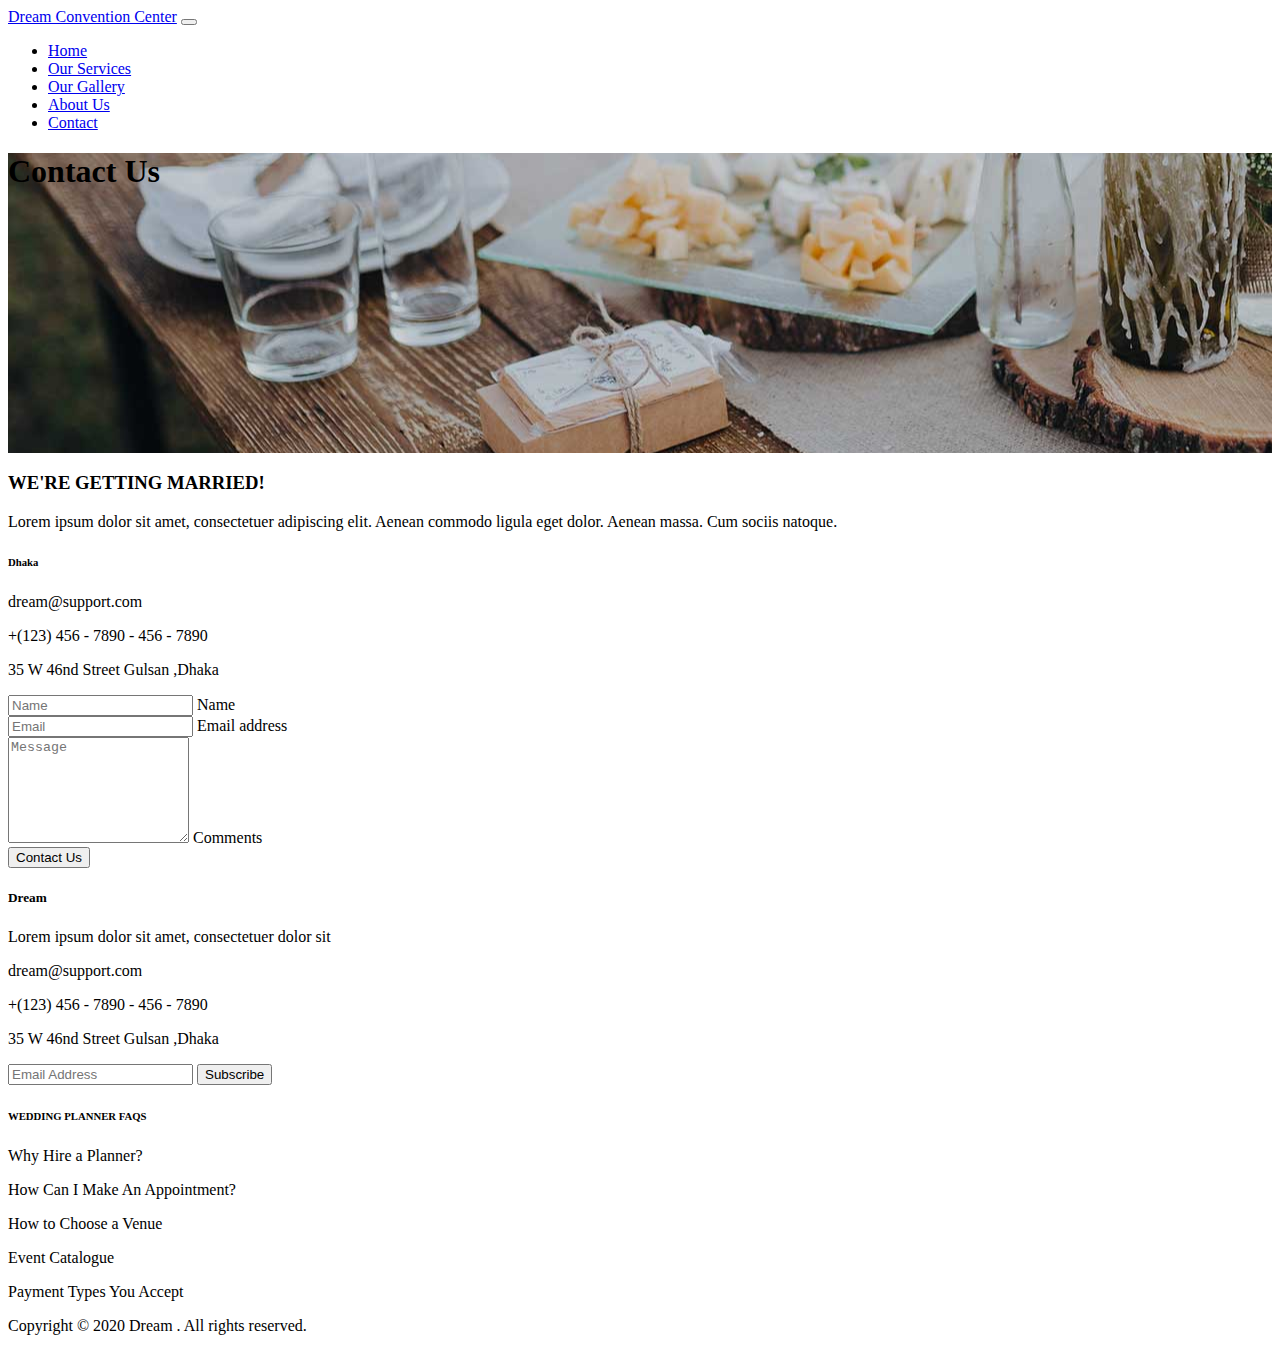
<file: contact.html>
<!DOCTYPE html>
<html lang="en">
  <head>
    <meta charset="UTF-8" />
    <meta http-equiv="X-UA-Compatible" content="IE=edge" />
    <meta name="viewport" content="width=device-width, initial-scale=1.0" />
    <title>Convention Center</title>

    <link
      href="https://cdn.jsdelivr.net/npm/bootstrap@5.1.3/dist/css/bootstrap.min.css"
      rel="stylesheet"
      integrity="sha384-1BmE4kWBq78iYhFldvKuhfTAU6auU8tT94WrHftjDbrCEXSU1oBoqyl2QvZ6jIW3"
      crossorigin="anonymous"
    />
  </head>
  <body>
    <header>
      <nav class="navbar navbar-expand-lg navbar-light bg-light">
        <div class="container">
          <a class="navbar-brand text-dark fw-bold fs-4" href="#"
            >Dream Convention Center</a
          >
          <button
            class="navbar-toggler"
            type="button"
            data-bs-toggle="collapse"
            data-bs-target="#navbarNav"
            aria-controls="navbarNav"
            aria-expanded="false"
            aria-label="Toggle navigation"
          >
            <span class="navbar-toggler-icon"></span>
          </button>
          <div class="collapse navbar-collapse" id="navbarNav">
            <ul class="navbar-nav fw-bold ms-auto">
              <li class="nav-item">
                <a
                  class="nav-link text-dark"
                  aria-current="page"
                  href="/index.html"
                  >Home</a
                >
              </li>
              <li class="nav-item">
                <a class="nav-link text-dark" href="/service.html"
                  >Our Services</a
                >
              </li>
              <li class="nav-item">
                <a class="nav-link text-dark" href="/gallery.html"
                  >Our Gallery</a
                >
              </li>
              <li class="nav-item">
                <a class="nav-link text-dark" href="/about.html">About Us</a>
              </li>
              <li class="nav-item">
                <a class="nav-link text-dark" href="/contact.html">Contact</a>
              </li>
            </ul>
          </div>
        </div>
      </nav>
      <div
        class=""
        style="
          background-image: url(/images/about-img.jpg);
          height: 300px;
          background-attachment: fixed;
        "
      >
        <h1 class="text-lg-center text-uppercase text-white py-5">
          Contact Us
        </h1>
      </div>
    </header>

    <main>
      <section class="py-5">
        <div class="container my-5">
          <div class="row">
            <div class="col-6">
              <h3 class="fw-bold">WE'RE GETTING MARRIED!</h3>
              <p class="text-wrap text-">
                Lorem ipsum dolor sit amet, consectetuer adipiscing elit. Aenean
                commodo ligula eget dolor. Aenean massa. Cum sociis natoque.
              </p>
              <h6 class="fs-3 fw-bold">Dhaka</h6>
              <div class="text-muted">
                <p>dream@support.com</p>
                <p>+(123) 456 - 7890 - 456 - 7890</p>
                <p>35 W 46nd Street Gulsan ,Dhaka</p>
              </div>
            </div>
            <div class="col-6">
              <div class="form-floating mb-3">
                <input
                  type="text"
                  class="form-control"
                  id="floatingInput"
                  placeholder="Name"
                />
                <label for="floatingInput">Name</label>
              </div>
              <div class="form-floating mb-3">
                <input
                  type="email"
                  class="form-control"
                  id="floatingInput"
                  placeholder="Email"
                />
                <label for="floatingInput">Email address</label>
              </div>
              <div class="form-floating">
                <textarea
                  class="form-control"
                  placeholder="Message"
                  id="floatingTextarea2"
                  style="height: 100px"
                ></textarea>
                <label for="floatingTextarea2">Comments</label>
              </div>
              <button type="button" class="btn btn-primary btn-lg mt-3">
                Contact Us
              </button>
            </div>
          </div>
        </div>
      </section>
    </main>

    <footer class="bg-light pt-5">
      <div class="container">
        <div class="d-flex justify-content-between">
          <div>
            <h5 class="fs-3 fw-bold">Dream</h5>
            <p>Lorem ipsum dolor sit amet, consectetuer dolor sit</p>
            <div class="text-muted">
              <p>dream@support.com</p>
              <p>+(123) 456 - 7890 - 456 - 7890</p>
              <p>35 W 46nd Street Gulsan ,Dhaka</p>
            </div>
          </div>
          <div class="input-group mb-3 w-25 h-25">
            <input
              type="text"
              class="form-control"
              placeholder="Email Address"
              aria-label="Recipient's username"
              aria-describedby="button-addon2"
            />
            <button
              class="btn btn-outline-success"
              type="button"
              id="button-addon2"
            >
              Subscribe
            </button>
          </div>
          <div>
            <h6>WEDDING PLANNER FAQS</h6>
            <div>
              <p>Why Hire a Planner?</p>
              <p>How Can I Make An Appointment?</p>
              <p>How to Choose a Venue</p>
              <p>Event Catalogue</p>
              <p>Payment Types You Accept</p>
            </div>
          </div>
        </div>
      </div>
      <p class="text-black d-md-block text-center">
        Copyright © 2020 Dream . All rights reserved.
      </p>
    </footer>

    <script
      src="https://cdn.jsdelivr.net/npm/bootstrap@5.1.3/dist/js/bootstrap.bundle.min.js"
      integrity="sha384-ka7Sk0Gln4gmtz2MlQnikT1wXgYsOg+OMhuP+IlRH9sENBO0LRn5q+8nbTov4+1p"
      crossorigin="anonymous"
    ></script>
  </body>
</html>
</file>
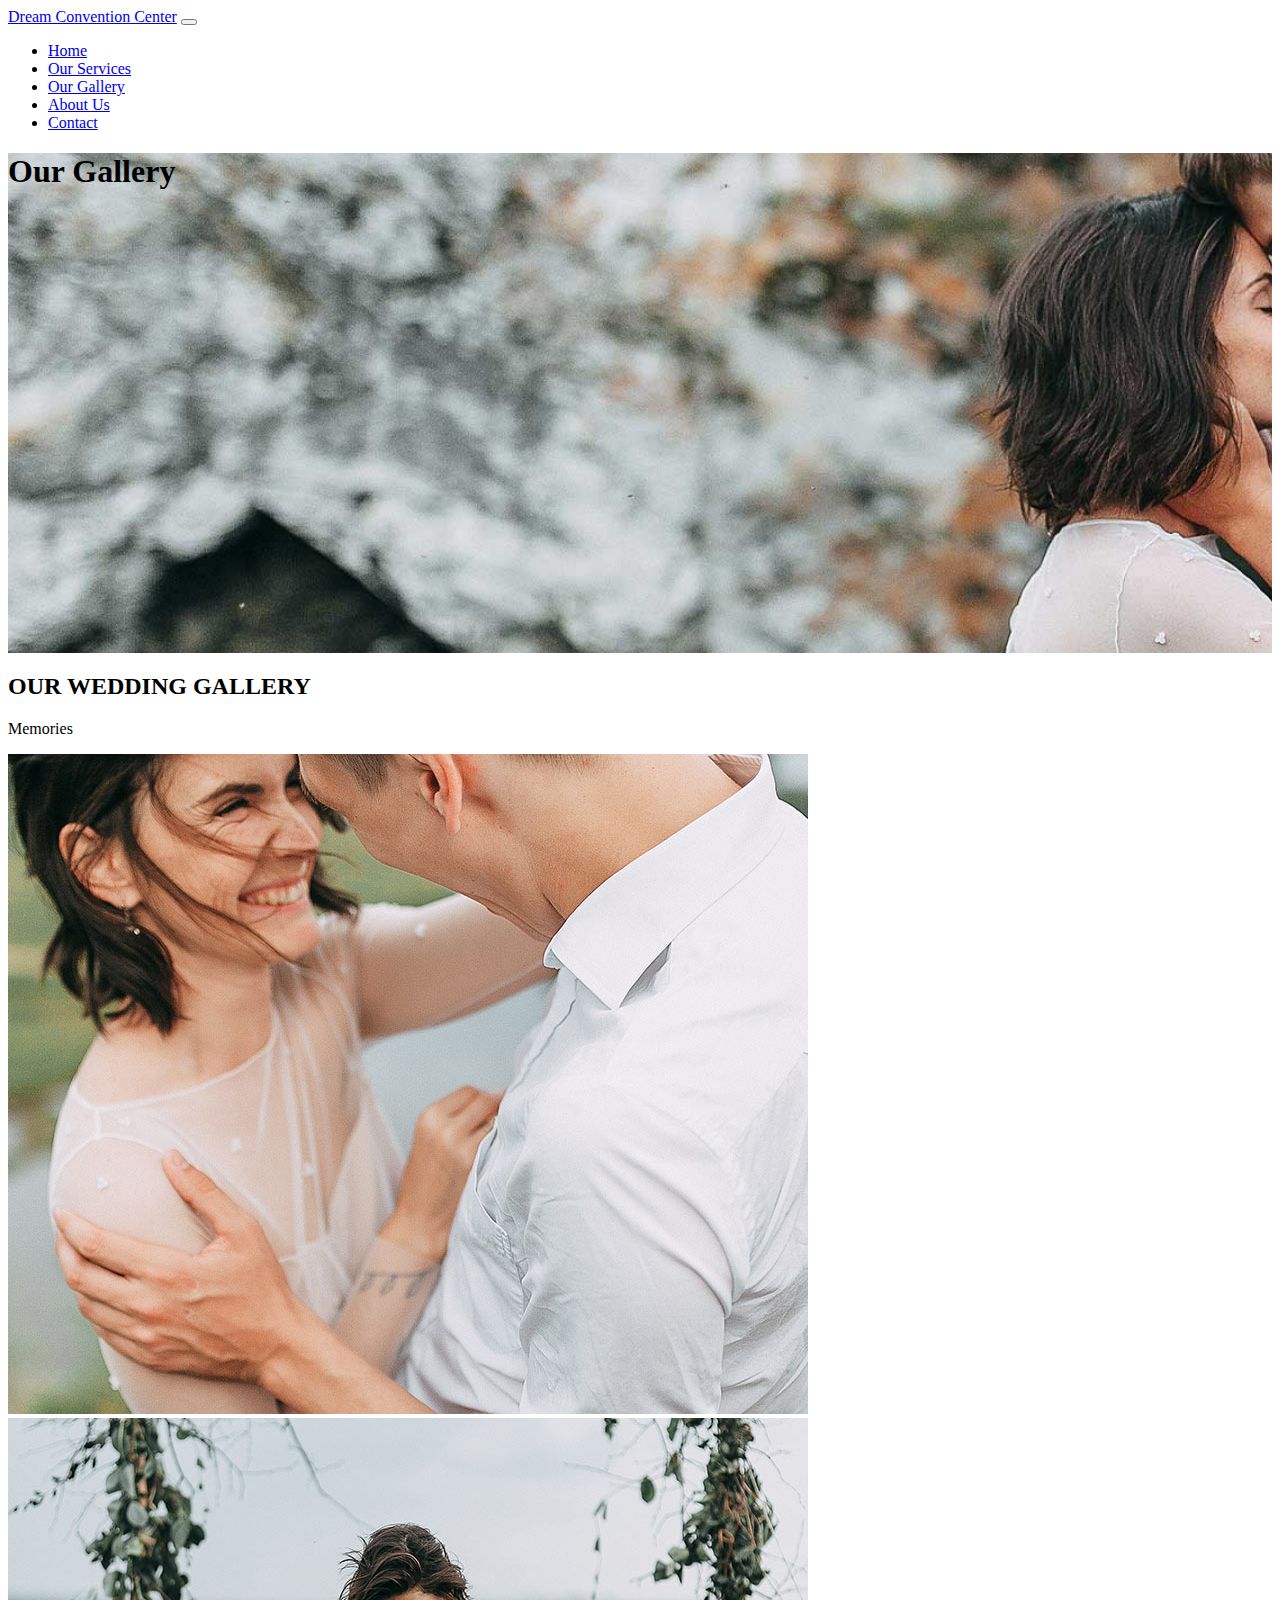
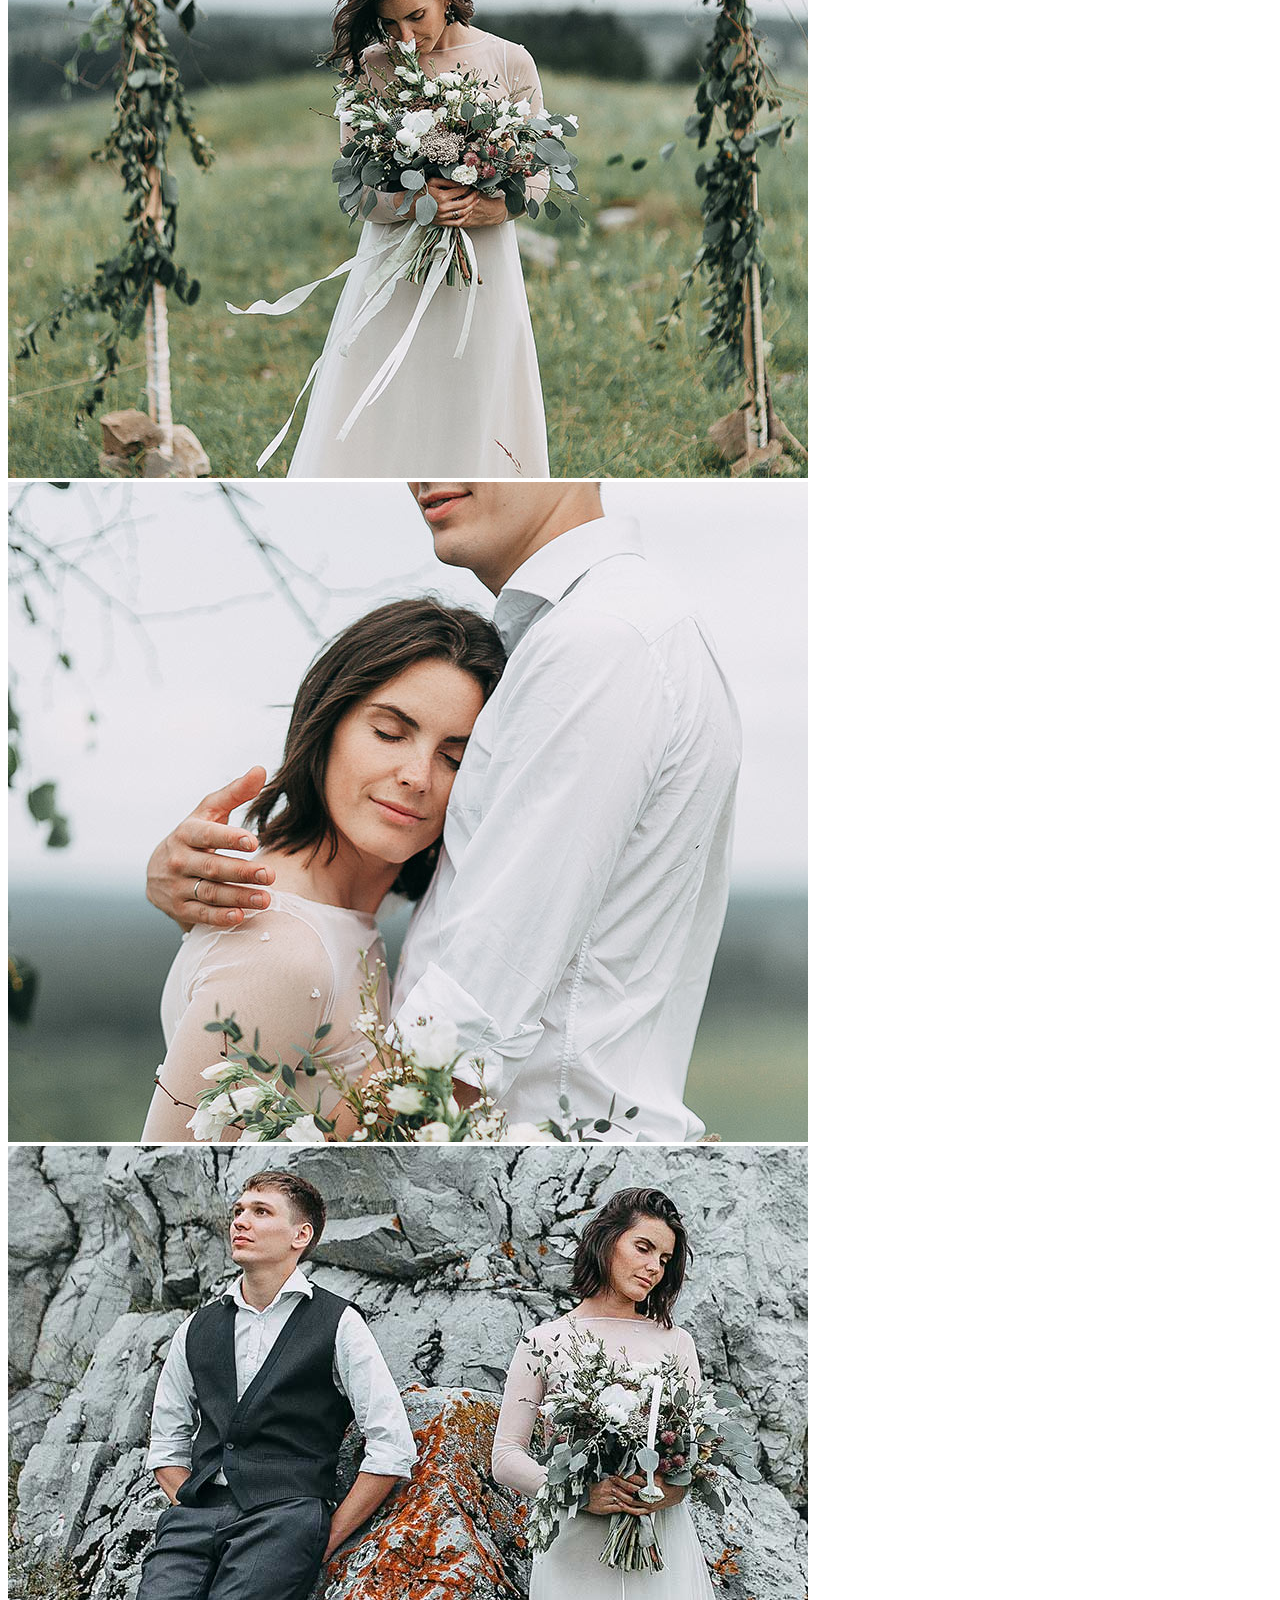
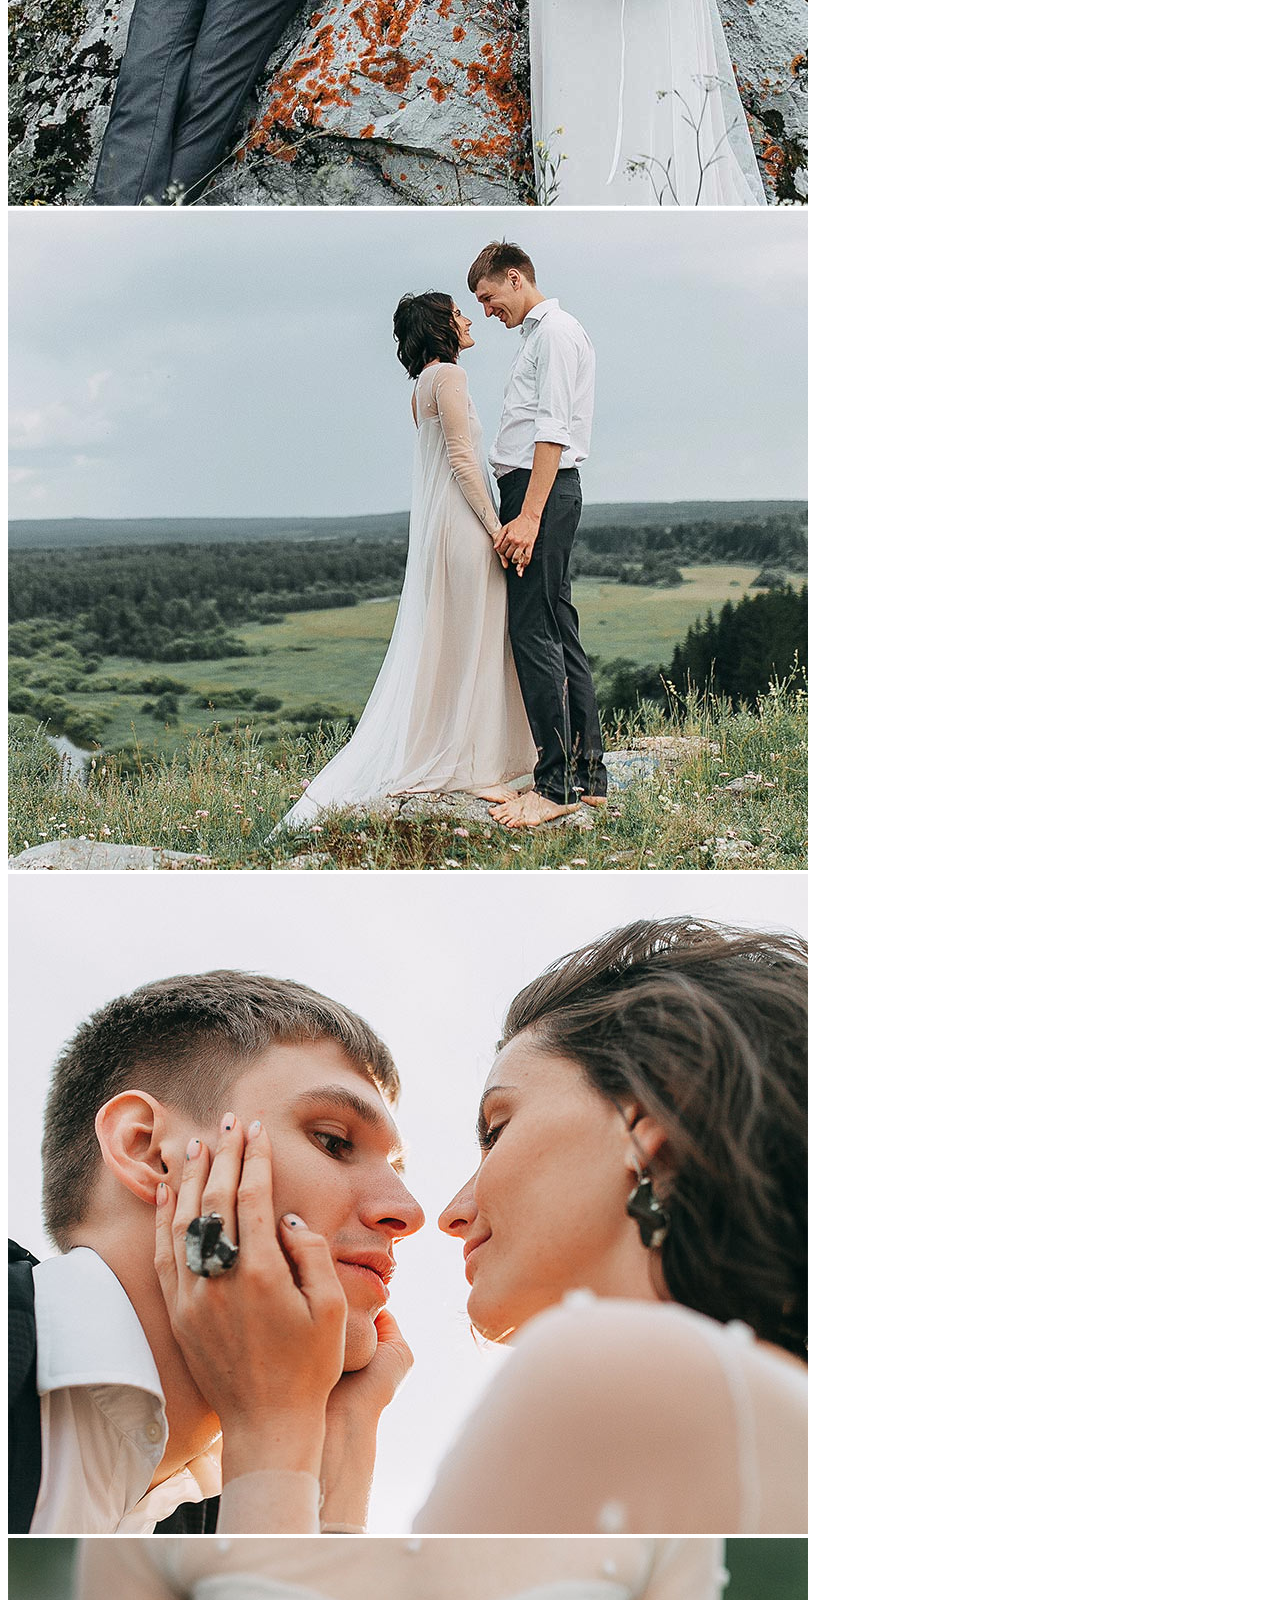
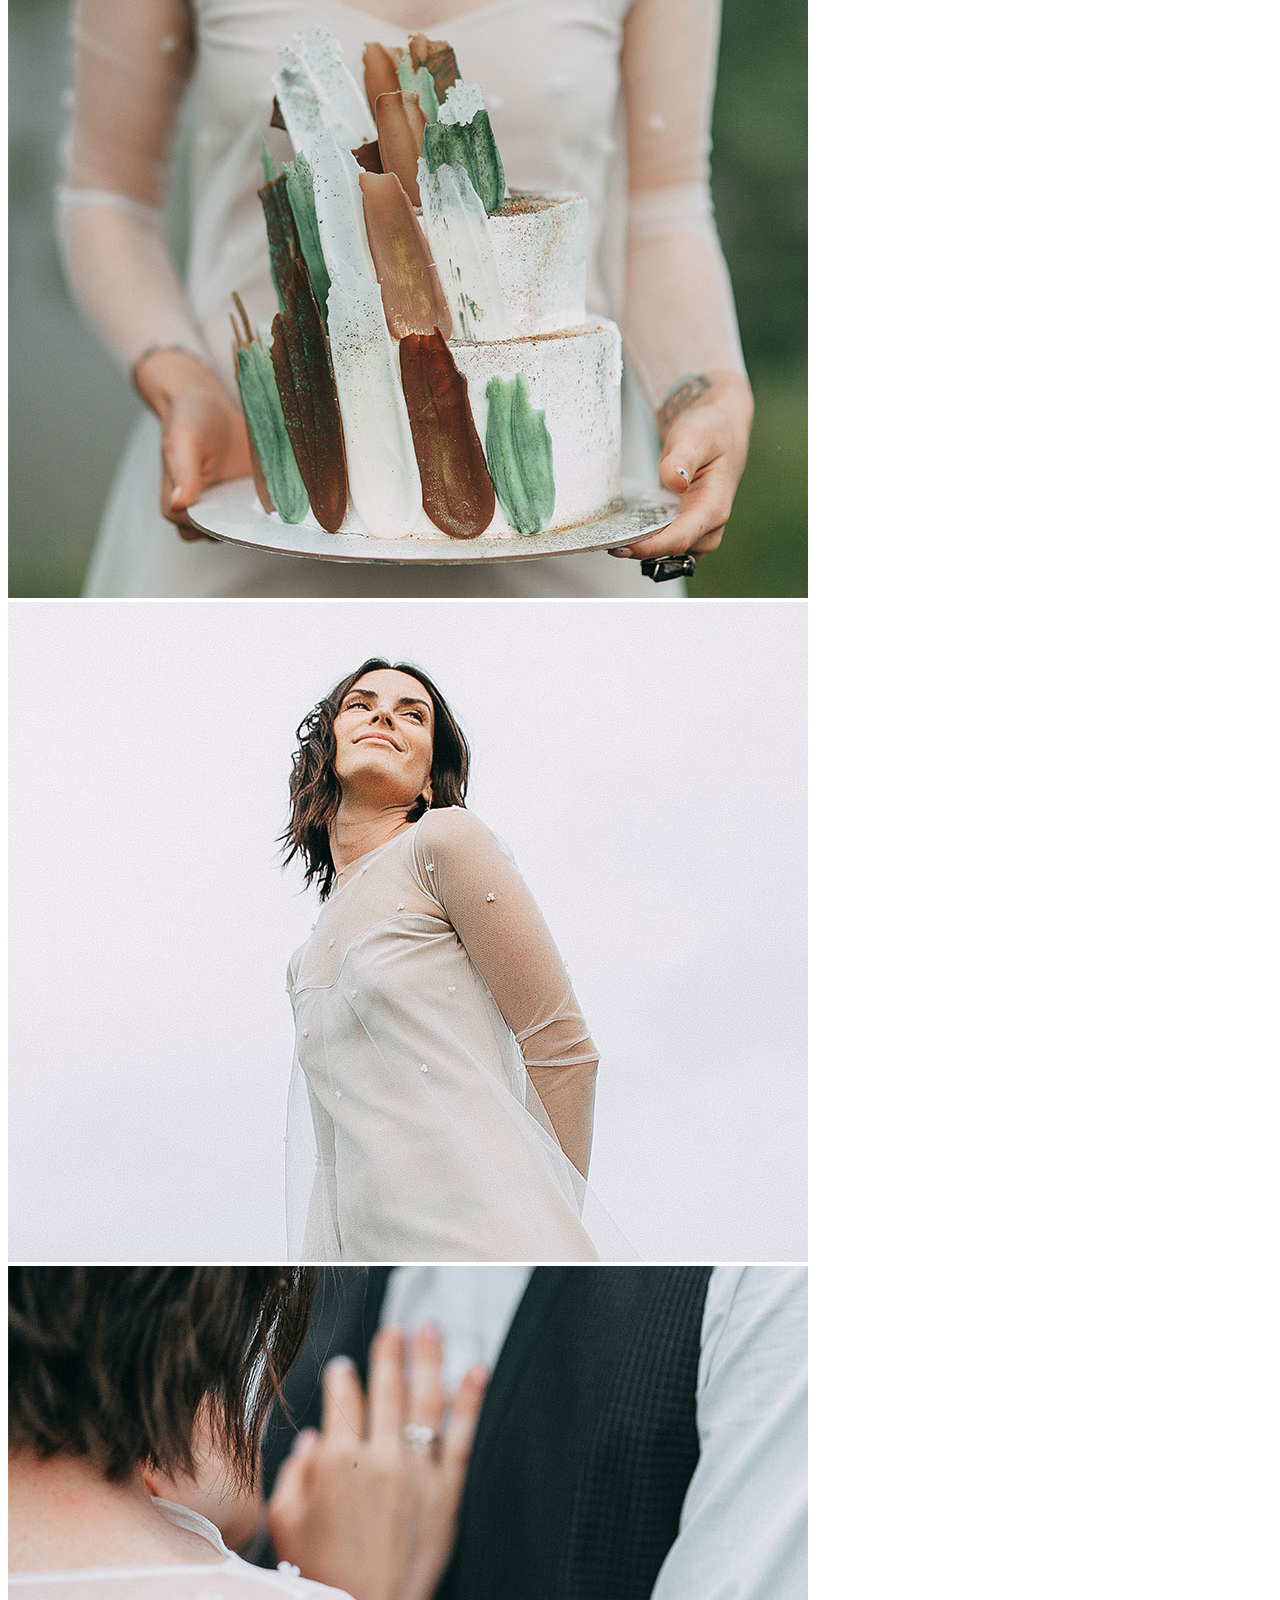
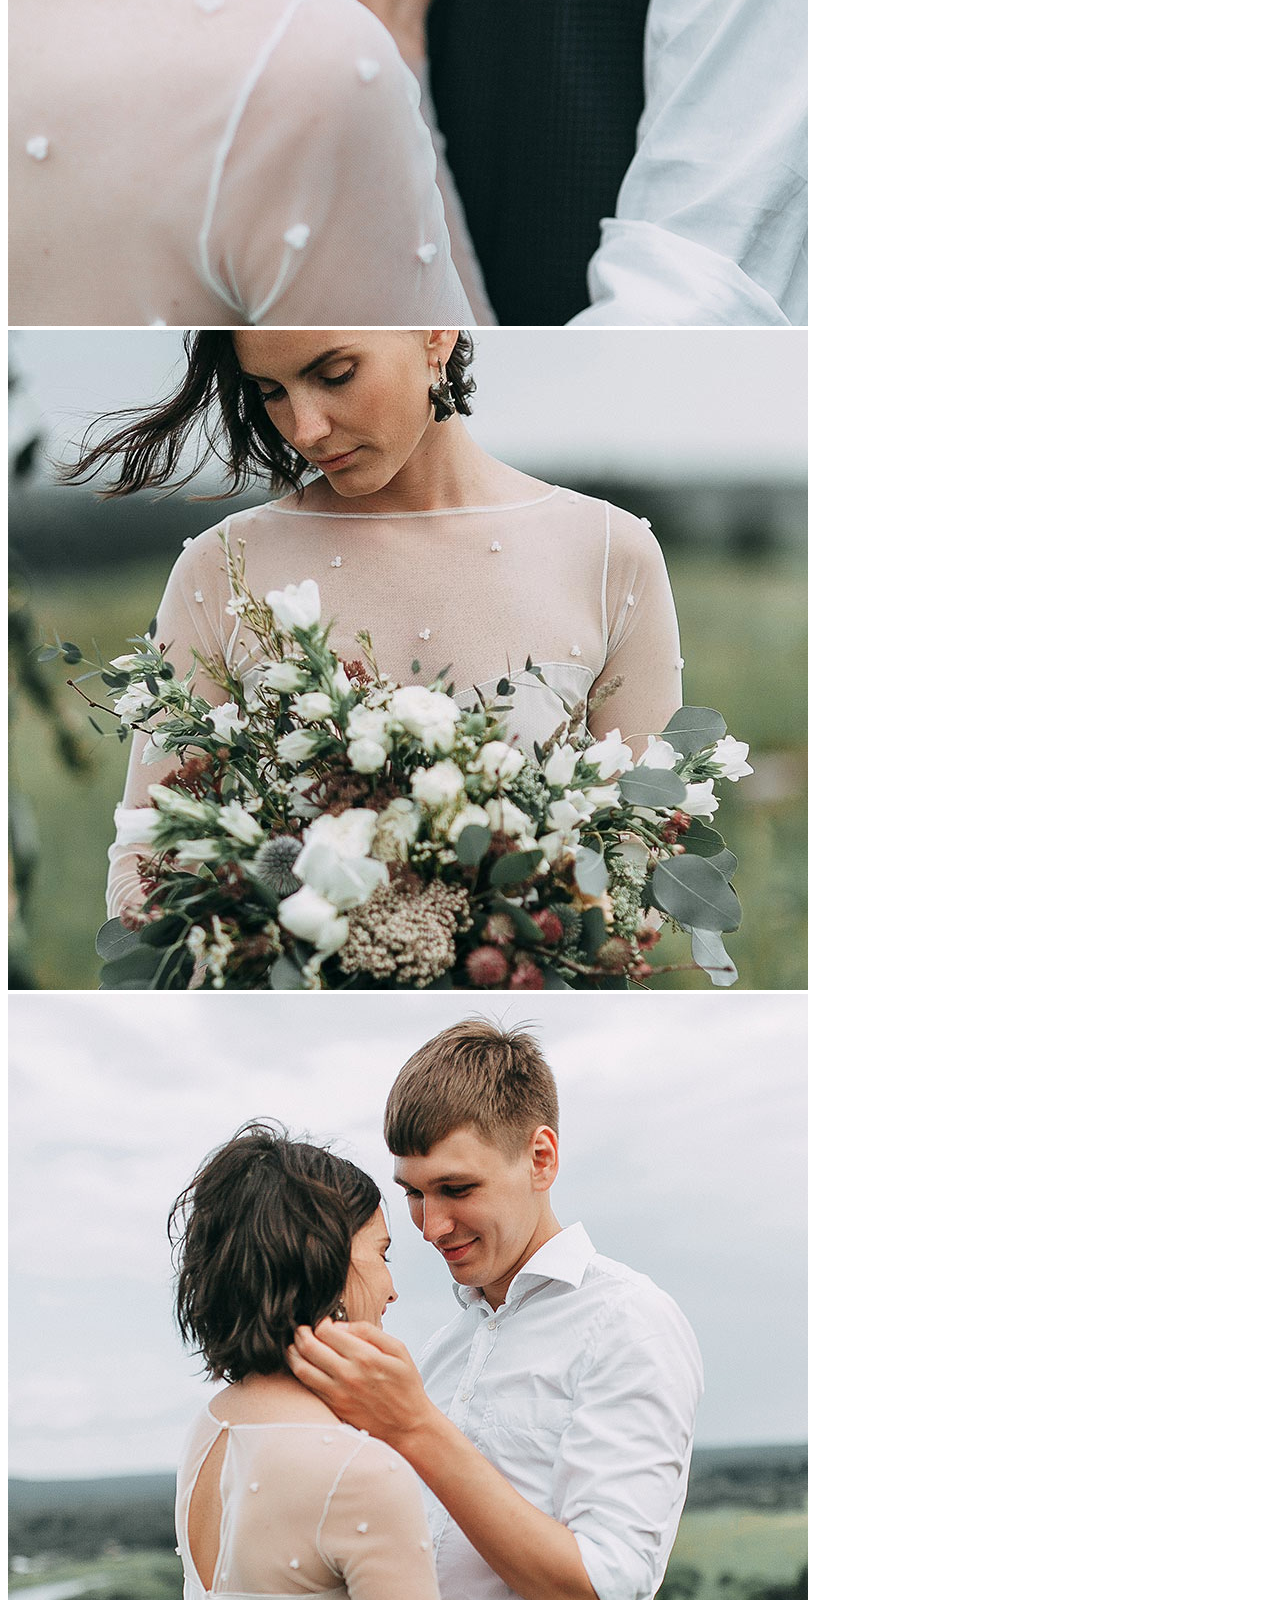
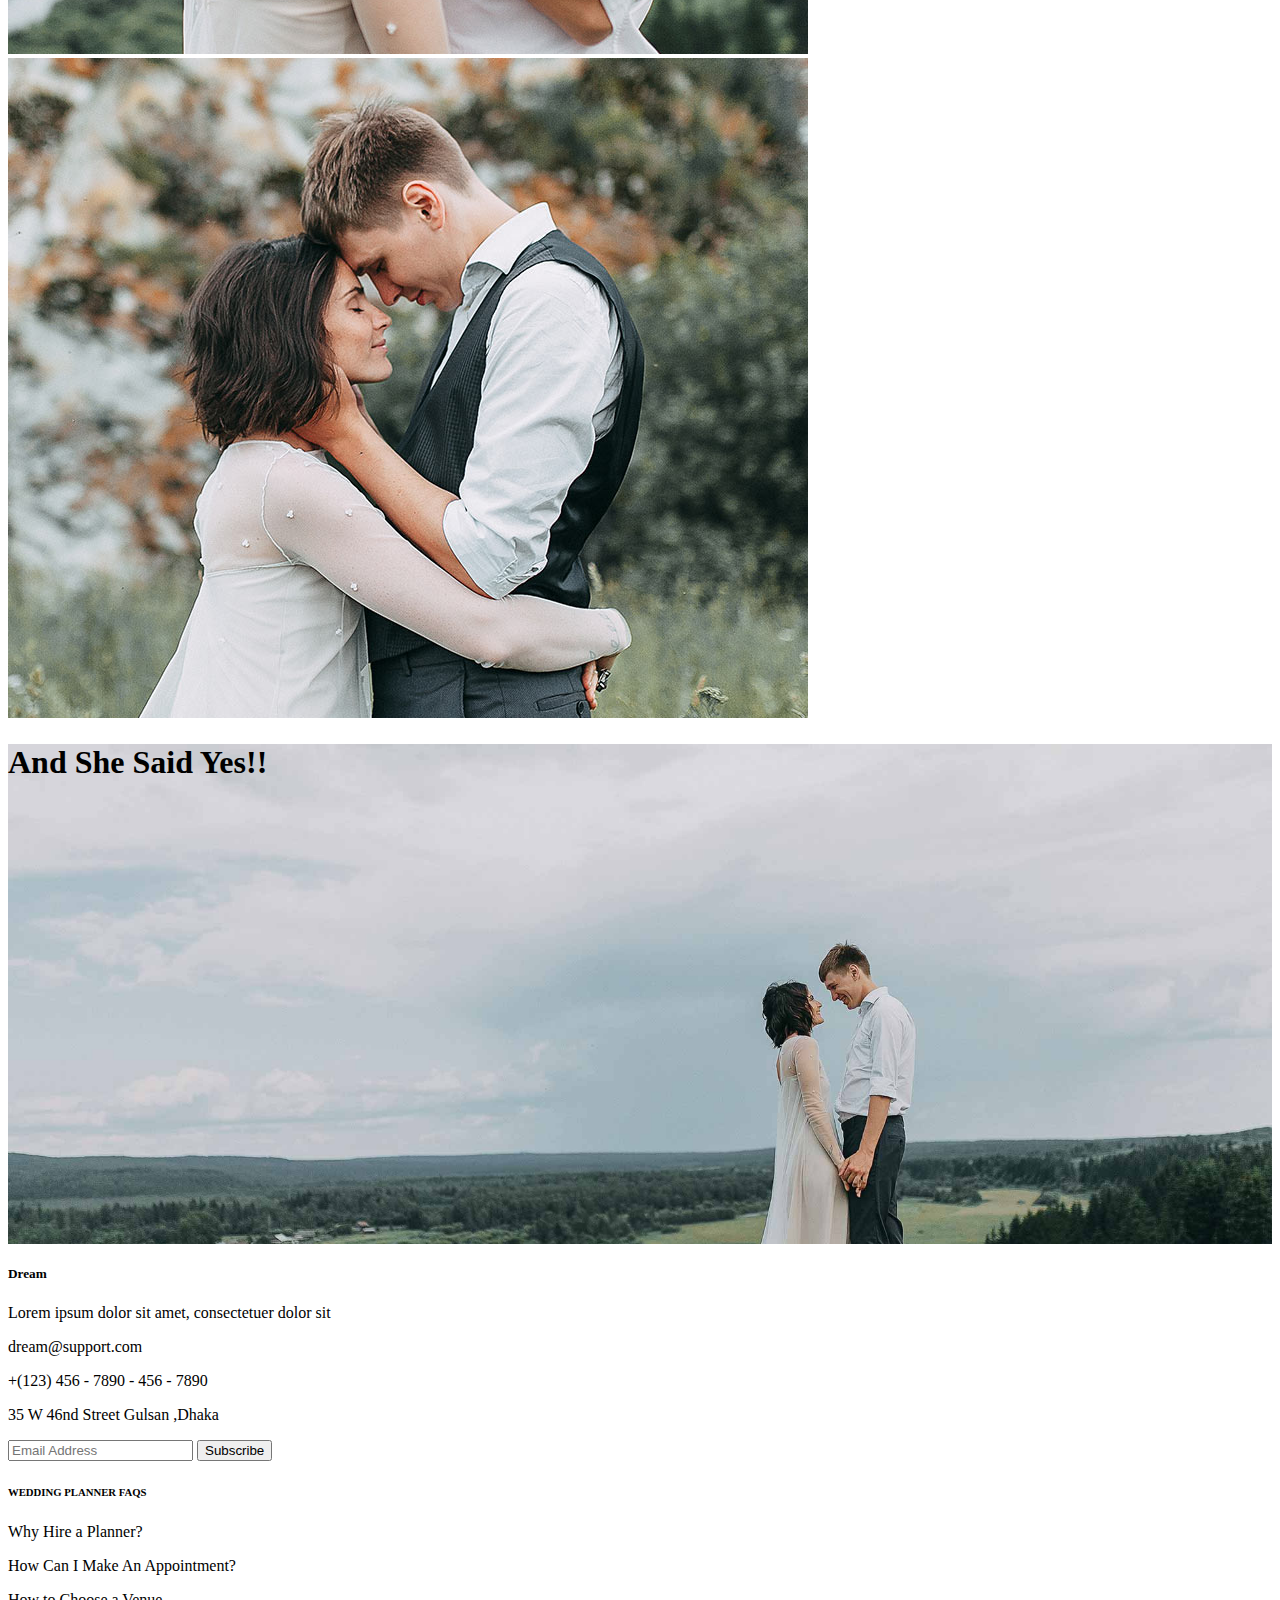
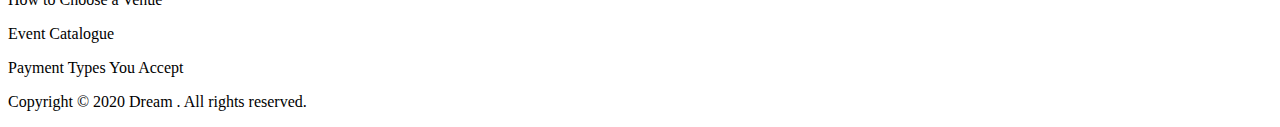
<file: gallery.html>
<!DOCTYPE html>
<html lang="en">
  <head>
    <meta charset="UTF-8" />
    <meta http-equiv="X-UA-Compatible" content="IE=edge" />
    <meta name="viewport" content="width=device-width, initial-scale=1.0" />
    <title>Convention Center</title>

    <link
      href="https://cdn.jsdelivr.net/npm/bootstrap@5.1.3/dist/css/bootstrap.min.css"
      rel="stylesheet"
      integrity="sha384-1BmE4kWBq78iYhFldvKuhfTAU6auU8tT94WrHftjDbrCEXSU1oBoqyl2QvZ6jIW3"
      crossorigin="anonymous"
    />
  </head>
  <body>
    <header>
      <nav class="navbar navbar-expand-lg navbar-light bg-light">
        <div class="container">
          <a class="navbar-brand text-dark fw-bold fs-4" href="#"
            >Dream Convention Center</a
          >
          <button
            class="navbar-toggler"
            type="button"
            data-bs-toggle="collapse"
            data-bs-target="#navbarNav"
            aria-controls="navbarNav"
            aria-expanded="false"
            aria-label="Toggle navigation"
          >
            <span class="navbar-toggler-icon"></span>
          </button>
          <div class="collapse navbar-collapse" id="navbarNav">
            <ul class="navbar-nav fw-bold ms-auto">
              <li class="nav-item">
                <a
                  class="nav-link text-dark"
                  aria-current="page"
                  href="/index.html"
                  >Home</a
                >
              </li>
              <li class="nav-item">
                <a class="nav-link text-dark" href="/service.html"
                  >Our Services</a
                >
              </li>
              <li class="nav-item">
                <a class="nav-link text-dark" href="/gallery.html"
                  >Our Gallery</a
                >
              </li>
              <li class="nav-item">
                <a class="nav-link text-dark" href="/about.html">About Us</a>
              </li>
              <li class="nav-item">
                <a class="nav-link text-dark" href="/contact.html">Contact</a>
              </li>
            </ul>
          </div>
        </div>
      </nav>
      <div
        class=""
        style="
          background-image: url(/images/gallery.jpg);
          height: 500px;
          background-size: cover;
          background-attachment: fixed;
        "
      >
        <h1 class="text-lg-center text-uppercase text-white py-5">
          Our Gallery
        </h1>
      </div>
    </header>

    <main>
      <section class="py-3">
        <div class="text-center my-4">
          <h2 class="fw-bold">OUR WEDDING GALLERY</h2>
          <p class="text-warning fw-bold">Memories</p>
        </div>
        <div class="container px-4 my-5">
          <div class="row g-4">
            <div class="col-lg-3">
              <img src="/images/1.jpg" class="img-fluid" alt="" />
            </div>
            <div class="col-lg-3">
              <img src="/images/2.jpg" class="img-fluid" alt="" />
            </div>
            <div class="col-lg-3">
              <img src="/images/3.jpg" class="img-fluid" alt="" />
            </div>
            <div class="col-lg-3">
              <img src="/images/4.jpg" class="img-fluid" alt="" />
            </div>
            <div class="col-lg-3">
              <img src="/images/5.jpg" class="img-fluid" alt="" />
            </div>
            <div class="col-lg-3">
              <img src="/images/6.jpg" class="img-fluid" alt="" />
            </div>
            <div class="col-lg-3">
              <img src="/images/7.jpg" class="img-fluid" alt="" />
            </div>
            <div class="col-lg-3">
              <img src="/images/8.jpg" class="img-fluid" alt="" />
            </div>
            <div class="col-lg-3">
              <img src="/images/9.jpg" class="img-fluid" alt="" />
            </div>
            <div class="col-lg-3">
              <img src="/images/10.jpg" class="img-fluid" alt="" />
            </div>
            <div class="col-lg-3">
              <img src="/images/11.jpg" class="img-fluid" alt="" />
            </div>
            <div class="col-lg-3">
              <img src="/images/12.jpg" class="img-fluid" alt="" />
            </div>
          </div>
        </div>
      </section>
      <section
        class="my-5"
        style="
          background-image: url(/images/yes.jpg);
          height: 500px;
          background-size: cover;
        "
      >
        <div class="d-flex justify-content-center align-items-center">
          <h1 class="pt-5 fs-1 fst-italic">And She Said Yes!!</h1>
        </div>
      </section>
    </main>

    <footer class="bg-light pt-5">
      <div class="container">
        <div class="d-flex justify-content-between">
          <div>
            <h5 class="fs-3 fw-bold">Dream</h5>
            <p>Lorem ipsum dolor sit amet, consectetuer dolor sit</p>
            <div class="text-muted">
              <p>dream@support.com</p>
              <p>+(123) 456 - 7890 - 456 - 7890</p>
              <p>35 W 46nd Street Gulsan ,Dhaka</p>
            </div>
          </div>
          <div class="input-group mb-3 w-25 h-25">
            <input
              type="text"
              class="form-control"
              placeholder="Email Address"
              aria-label="Recipient's username"
              aria-describedby="button-addon2"
            />
            <button
              class="btn btn-outline-success"
              type="button"
              id="button-addon2"
            >
              Subscribe
            </button>
          </div>
          <div>
            <h6>WEDDING PLANNER FAQS</h6>
            <div>
              <p>Why Hire a Planner?</p>
              <p>How Can I Make An Appointment?</p>
              <p>How to Choose a Venue</p>
              <p>Event Catalogue</p>
              <p>Payment Types You Accept</p>
            </div>
          </div>
        </div>
      </div>
      <p class="text-black d-md-block text-center">
        Copyright © 2020 Dream . All rights reserved.
      </p>
    </footer>

    <script
      src="https://cdn.jsdelivr.net/npm/bootstrap@5.1.3/dist/js/bootstrap.bundle.min.js"
      integrity="sha384-ka7Sk0Gln4gmtz2MlQnikT1wXgYsOg+OMhuP+IlRH9sENBO0LRn5q+8nbTov4+1p"
      crossorigin="anonymous"
    ></script>
  </body>
</html>
</file>
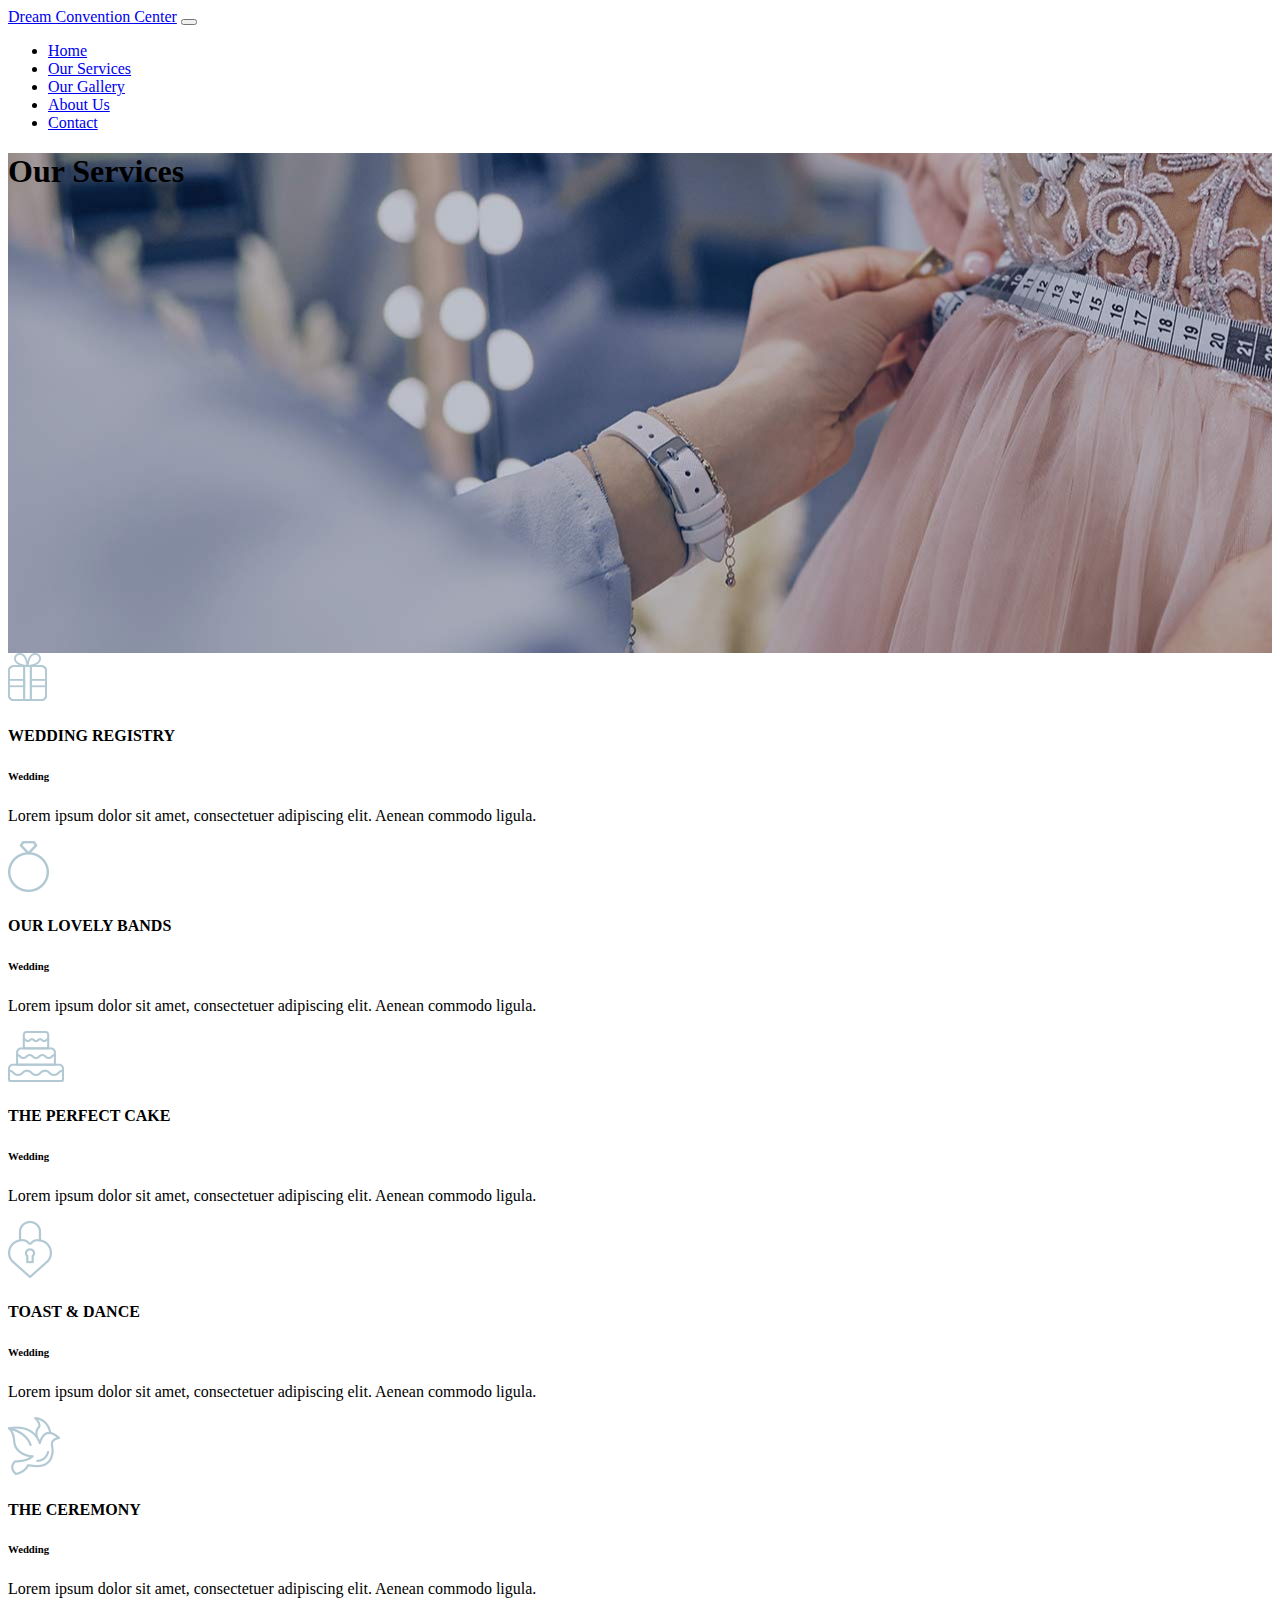
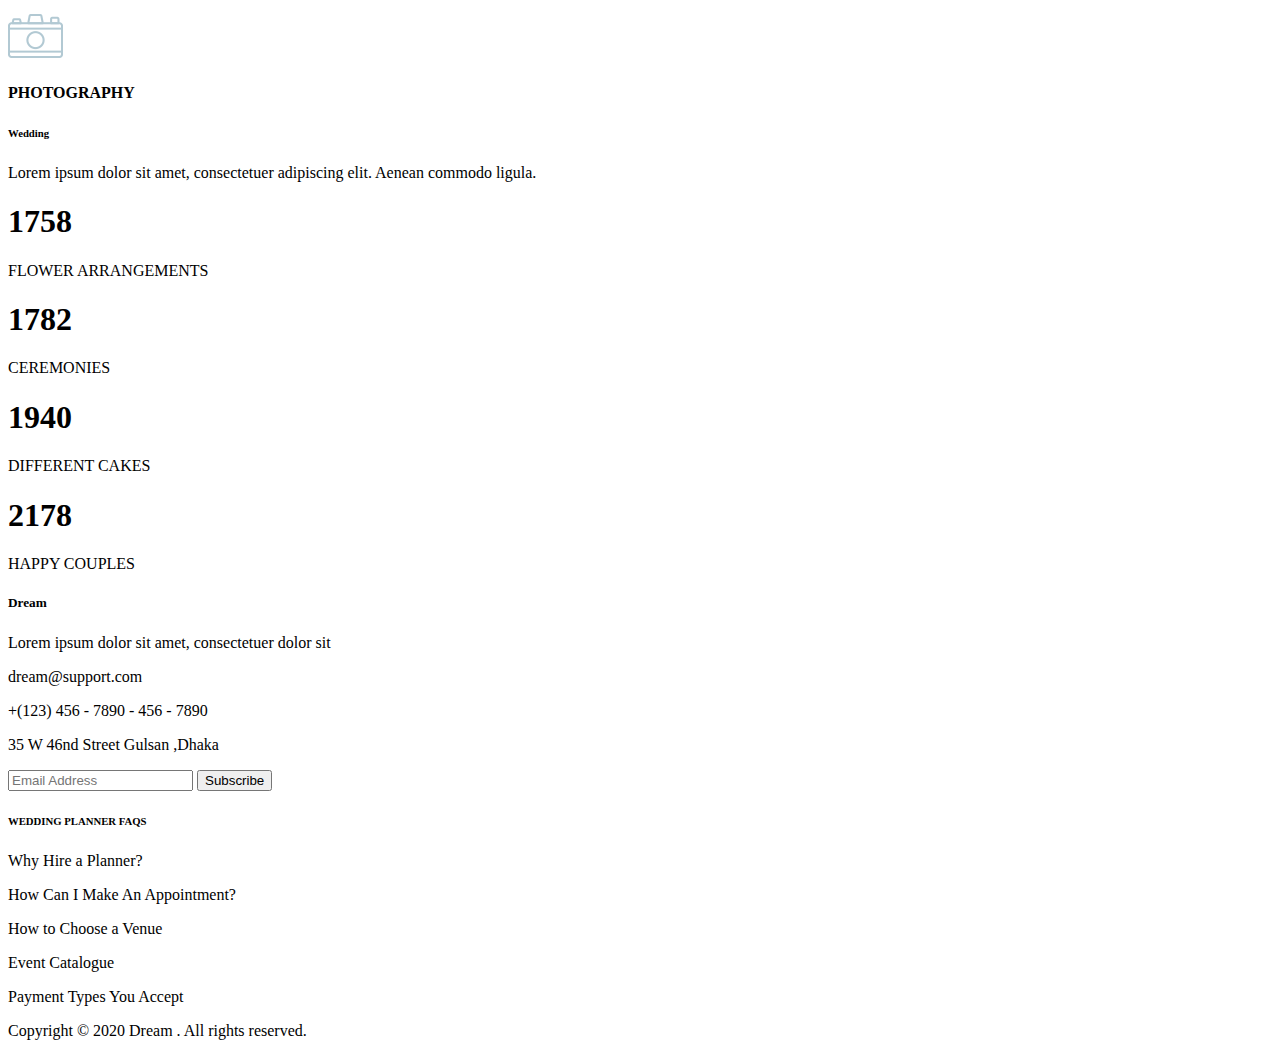
<file: service.html>
<!DOCTYPE html>
<html lang="en">
  <head>
    <meta charset="UTF-8" />
    <meta http-equiv="X-UA-Compatible" content="IE=edge" />
    <meta name="viewport" content="width=device-width, initial-scale=1.0" />
    <title>Convention Center</title>

    <link
      href="https://cdn.jsdelivr.net/npm/bootstrap@5.1.3/dist/css/bootstrap.min.css"
      rel="stylesheet"
      integrity="sha384-1BmE4kWBq78iYhFldvKuhfTAU6auU8tT94WrHftjDbrCEXSU1oBoqyl2QvZ6jIW3"
      crossorigin="anonymous"
    />
  </head>
  <body>
    <header>
      <nav class="navbar navbar-expand-lg navbar-light bg-light">
        <div class="container">
          <a class="navbar-brand text-dark fw-bold fs-4" href="#"
            >Dream Convention Center</a
          >
          <button
            class="navbar-toggler"
            type="button"
            data-bs-toggle="collapse"
            data-bs-target="#navbarNav"
            aria-controls="navbarNav"
            aria-expanded="false"
            aria-label="Toggle navigation"
          >
            <span class="navbar-toggler-icon"></span>
          </button>
          <div class="collapse navbar-collapse" id="navbarNav">
            <ul class="navbar-nav fw-bold ms-auto">
              <li class="nav-item">
                <a
                  class="nav-link text-dark"
                  aria-current="page"
                  href="/index.html"
                  >Home</a
                >
              </li>
              <li class="nav-item">
                <a class="nav-link text-dark" href="/service.html"
                  >Our Services</a
                >
              </li>
              <li class="nav-item">
                <a class="nav-link text-dark" href="/gallery.html"
                  >Our Gallery</a
                >
              </li>
              <li class="nav-item">
                <a class="nav-link text-dark" href="/about.html">About Us</a>
              </li>
              <li class="nav-item">
                <a class="nav-link text-dark" href="/contact.html">Contact</a>
              </li>
            </ul>
          </div>
        </div>
      </nav>
      <div
        class=""
        style="
          background-image: url(/images/services.jpg);
          height: 500px;
          background-attachment: fixed;
        "
      >
        <h1 class="text-lg-center text-uppercase text-white py-5">
          Our Services
        </h1>
      </div>
    </header>

    <main>
      <section class="py-5">
        <div class="container my-4">
          <div class="row">
            <div class="col-lg-4 col-md-6 col">
              <div class="d-flex">
                <img class="w-50 h-50" src="/images/registry.png" alt="" />
                <div class="p-3">
                  <h4 class="fst-normal fs-5">WEDDING REGISTRY</h4>
                  <h6 class="text-left fst-italic">Wedding</h6>
                  <p class="fs-6 text-left text-muted">
                    Lorem ipsum dolor sit amet, consectetuer adipiscing elit.
                    Aenean commodo ligula.
                  </p>
                </div>
              </div>
            </div>
            <div class="col-lg-4 col-md-6 col">
              <div class="d-flex">
                <img class="w-50 h-50" src="/images/lovely.png" alt="" />
                <div class="p-3">
                  <h4 class="fst-normal fs-5">OUR LOVELY BANDS</h4>
                  <h6 class="text-left fst-italic">Wedding</h6>
                  <p class="fs-6 text-left text-muted">
                    Lorem ipsum dolor sit amet, consectetuer adipiscing elit.
                    Aenean commodo ligula.
                  </p>
                </div>
              </div>
            </div>
            <div class="col-lg-4 col-md-6 col">
              <div class="d-flex">
                <img class="w-50 h-50" src="/images/cake.png" alt="" />
                <div class="p-3">
                  <h4 class="fst-normal fs-5">THE PERFECT CAKE</h4>
                  <h6 class="text-left fst-italic">Wedding</h6>
                  <p class="fs-6 text-left text-muted">
                    Lorem ipsum dolor sit amet, consectetuer adipiscing elit.
                    Aenean commodo ligula.
                  </p>
                </div>
              </div>
            </div>
            <div class="col-lg-4 col-md-6 col">
              <div class="d-flex">
                <img class="w-50 h-50" src="/images/toast.png" alt="" />
                <div class="p-3">
                  <h4 class="fst-normal fs-5">TOAST & DANCE</h4>
                  <h6 class="text-left fst-italic">Wedding</h6>
                  <p class="fs-6 text-left text-muted">
                    Lorem ipsum dolor sit amet, consectetuer adipiscing elit.
                    Aenean commodo ligula.
                  </p>
                </div>
              </div>
            </div>
            <div class="col-lg-4 col-md-6 col">
              <div class="d-flex">
                <img class="w-50 h-50" src="/images/fly.png" alt="" />
                <div class="p-3">
                  <h4 class="fst-normal fs-5">THE CEREMONY</h4>
                  <h6 class="text-left fst-italic">Wedding</h6>
                  <p class="fs-6 text-left text-muted">
                    Lorem ipsum dolor sit amet, consectetuer adipiscing elit.
                    Aenean commodo ligula.
                  </p>
                </div>
              </div>
            </div>
            <div class="col-lg-4 col-md-6 col">
              <div class="d-flex">
                <img class="w-50 h-50" src="/images/photography.png" alt="" />
                <div class="p-3">
                  <h4 class="fst-normal fs-5">PHOTOGRAPHY</h4>
                  <h6 class="text-left fst-italic">Wedding</h6>
                  <p class="fs-6 text-left text-muted">
                    Lorem ipsum dolor sit amet, consectetuer adipiscing elit.
                    Aenean commodo ligula.
                  </p>
                </div>
              </div>
            </div>
          </div>
        </div>
      </section>
      <section class="py-4">
        <div class="container my-4">
          <div class="d-flex justify-content-around">
            <div class="text-center">
              <h1 class="fs-1 text-muted fst-italic">1758</h1>
              <p class="fs-6 fw-bold">FLOWER ARRANGEMENTS</p>
            </div>
            <div class="text-center">
              <h1 class="fs-1 text-muted fst-italic">1782</h1>
              <p class="fs-6 fw-bold">CEREMONIES</p>
            </div>
            <div class="text-center">
              <h1 class="fs-1 text-muted fst-italic">1940</h1>
              <p class="fs-6 fw-bold">DIFFERENT CAKES</p>
            </div>
            <div class="text-center">
              <h1 class="fs-1 text-muted fst-italic">2178</h1>
              <p class="fs-6 fw-bold">HAPPY COUPLES</p>
            </div>
          </div>
        </div>
      </section>
    </main>

    <footer class="bg-light pt-5">
      <div class="container">
        <div class="d-flex justify-content-between">
          <div>
            <h5 class="fs-3 fw-bold">Dream</h5>
            <p>Lorem ipsum dolor sit amet, consectetuer dolor sit</p>
            <div class="text-muted">
              <p>dream@support.com</p>
              <p>+(123) 456 - 7890 - 456 - 7890</p>
              <p>35 W 46nd Street Gulsan ,Dhaka</p>
            </div>
          </div>
          <div class="input-group mb-3 w-25 h-25">
            <input
              type="text"
              class="form-control"
              placeholder="Email Address"
              aria-label="Recipient's username"
              aria-describedby="button-addon2"
            />
            <button
              class="btn btn-outline-success"
              type="button"
              id="button-addon2"
            >
              Subscribe
            </button>
          </div>
          <div>
            <h6>WEDDING PLANNER FAQS</h6>
            <div>
              <p>Why Hire a Planner?</p>
              <p>How Can I Make An Appointment?</p>
              <p>How to Choose a Venue</p>
              <p>Event Catalogue</p>
              <p>Payment Types You Accept</p>
            </div>
          </div>
        </div>
      </div>
      <p class="text-black d-md-block text-center">
        Copyright © 2020 Dream . All rights reserved.
      </p>
    </footer>

    <script
      src="https://cdn.jsdelivr.net/npm/bootstrap@5.1.3/dist/js/bootstrap.bundle.min.js"
      integrity="sha384-ka7Sk0Gln4gmtz2MlQnikT1wXgYsOg+OMhuP+IlRH9sENBO0LRn5q+8nbTov4+1p"
      crossorigin="anonymous"
    ></script>
  </body>
</html>
</file>
